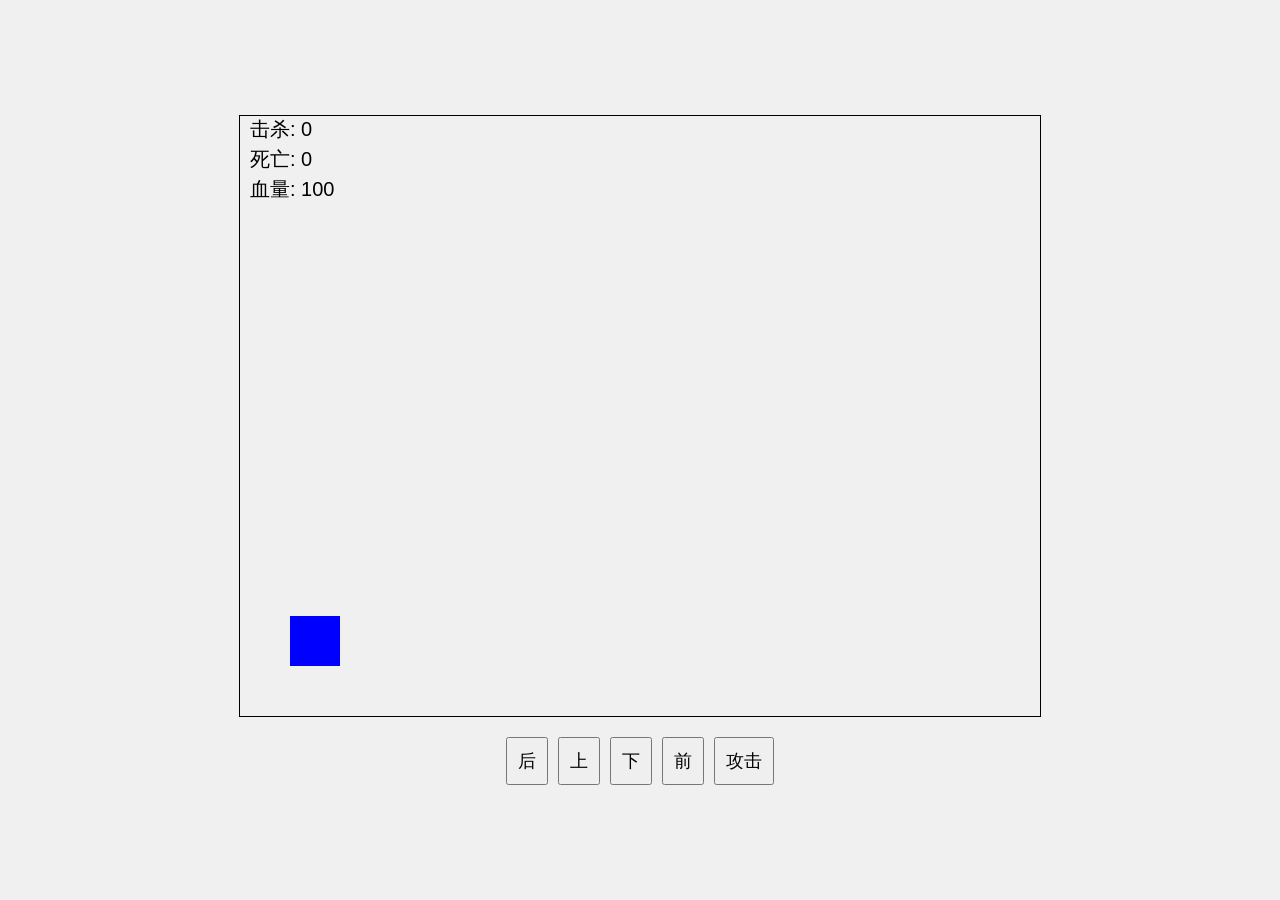
<file: game.html>
<!DOCTYPE html>
<html lang="en">

<head>
    <meta charset="UTF-8">
    <title>Contra-like Game</title>
    <style>
        canvas {
            border: 1px solid black;
            display: block;
            margin: 0 auto;
        }

        body {
            display: flex;
            justify-content: center;
            align-items: center;
            height: 100vh;
            margin: 0;
            background-color: #f0f0f0;
            flex-direction: column;
        }

        .controls {
            margin-top: 20px;
            display: flex;
            justify-content: center;
            gap: 10px;
        }

        .controls button {
            padding: 10px;
            font-size: 18px;
        }
    </style>
</head>

<body>
    <canvas id="gameCanvas" width="800" height="600"></canvas>
    <div class="controls">
        <button id="leftBtn">后</button>
        <button onc id="upBtn">上</button>
        <button id="downBtn">下</button>
        <button id="rightBtn">前</button>
        <button id="shootBtn">攻击</button>
    </div>
    <script>
        document.getElementById('leftBtn').addEventListener('mousedown', moveLeft);
        document.getElementById('leftBtn').addEventListener('mouseup', stopX);
        document.getElementById('rightBtn').addEventListener('mousedown', moveRight);
        document.getElementById('rightBtn').addEventListener('mouseup', stopX);
        document.getElementById('upBtn').addEventListener('mousedown', moveUp);
        document.getElementById('upBtn').addEventListener('mouseup', stopY);
        document.getElementById('downBtn').addEventListener('mousedown', moveDown);
        document.getElementById('downBtn').addEventListener('mouseup', stopY);
        document.getElementById('shootBtn').addEventListener('mousedown', shoot);

        const canvas = document.getElementById('gameCanvas');
        const ctx = canvas.getContext('2d');

        const canvasWidth = canvas.width;
        const canvasHeight = canvas.height;

        // 角色
        const player = {
            x: 50,
            y: 500,
            width: 50,
            height: 50,
            speed: 5,
            dx: 0,
            dy: 0,
            alive: true,
            deathCount: 0,
            health: 100,
            maxHealth: 100
        };

        let bullets = [];
        let enemies = [];
        let enemyBullets = [];
        let enemySpawnInterval = 2000; // 敌人生成间隔
        let killCount = 0; // 杀敌数

        // 控制
        function moveRight() { player.dx = player.speed; }
        function moveLeft() { player.dx = -player.speed; }
        function moveUp() { player.dy = -player.speed; }
        function moveDown() { player.dy = player.speed; }
        function stopX() { player.dx = 0; }
        function stopY() { player.dy = 0; }
        function shoot() {
            if (player.alive) {
                bullets.push({ x: player.x + player.width, y: player.y + player.height / 2, width: 10, height: 5, speed: 7 });
            }
        }

        // 重生玩家
        function respawnPlayer() {
            player.x = 50;
            player.y = 500;
            player.alive = true;
            player.health = player.maxHealth;
        }

        // 更新角色位置
        function update() {
            if (player.alive) {
                player.x += player.dx;
                player.y += player.dy;
                if (player.x < 0) player.x = 0; // 防止移出屏幕左侧
                if (player.x + player.width > canvasWidth) player.x = canvasWidth - player.width; // 防止移出屏幕右侧
                if (player.y < 0) player.y = 0; // 防止移出屏幕顶部
                if (player.y + player.height > canvasHeight) player.y = canvasHeight - player.height; // 防止移出屏幕底部

                // 血量自然恢复
                if (player.health < player.maxHealth) {
                    player.health += 0.1; // 恢复速度可调整
                }
            }

            bullets.forEach(bullet => bullet.x += bullet.speed);
            bullets = bullets.filter(bullet => bullet.x < canvasWidth);

            enemies.forEach(enemy => {
                // 优化的寻路功能
                if (enemy.y < player.y) {
                    enemy.y += enemy.speed;
                } else if (enemy.y > player.y) {
                    enemy.y -= enemy.speed;
                }
                enemy.x -= enemy.speed;

                // 敌人攻击
                if (Math.random() < 0.01) {
                    enemyBullets.push({ x: enemy.x, y: enemy.y + enemy.height / 2, width: 10, height: 5, speed: 7 });
                }
            });
            enemies = enemies.filter(enemy => enemy.x + enemy.width > 0);

            enemyBullets.forEach(bullet => bullet.x -= bullet.speed);
            enemyBullets = enemyBullets.filter(bullet => bullet.x > 0);

            // 碰撞检测
            bullets.forEach((bullet, bulletIndex) => {
                enemies.forEach((enemy, enemyIndex) => {
                    if (bullet.x < enemy.x + enemy.width &&
                        bullet.x + bullet.width > enemy.x &&
                        bullet.y < enemy.y + enemy.height &&
                        bullet.y + bullet.height > enemy.y) {
                        bullets.splice(bulletIndex, 1);
                        enemy.health--;
                        if (enemy.health <= 0) {
                            enemies.splice(enemyIndex, 1);
                            killCount++; // 增加杀敌数

                            // 随着击杀数增加，提升玩家属性
                            player.speed += 0.1;
                            player.maxHealth += 1;
                        }
                    }
                });
            });

            enemyBullets.forEach((bullet, bulletIndex) => {
                if (bullet.x < player.x + player.width &&
                    bullet.x + bullet.width > player.x &&
                    bullet.y < player.y + player.height &&
                    bullet.y + bullet.height > player.y) {
                    enemyBullets.splice(bulletIndex, 1);
                    player.health -= 10; // 减少血量
                    if (player.health <= 0) {
                        player.alive = false; // 玩家死亡
                        player.deathCount++; // 增加死亡次数
                        setTimeout(respawnPlayer, 1000); // 1秒后重生
                    }
                }
            });

            draw();
            requestAnimationFrame(update);
        }

        // 绘制
        function draw() {
            ctx.clearRect(0, 0, canvasWidth, canvasHeight);

            if (player.alive) {
                ctx.fillStyle = 'blue';
                ctx.fillRect(player.x, player.y, player.width, player.height);
            }

            ctx.fillStyle = 'red';
            bullets.forEach(bullet => ctx.fillRect(bullet.x, bullet.y, bullet.width, bullet.height));

            enemies.forEach(enemy => {
                if (enemy.type === 'normal') {
                    ctx.fillStyle = 'green';
                } else if (enemy.type === 'fast') {
                    ctx.fillStyle = 'orange';
                } else if (enemy.type === 'tank') {
                    ctx.fillStyle = 'darkred';
                }
                ctx.fillRect(enemy.x, enemy.y, enemy.width, enemy.height);
            });

            ctx.fillStyle = 'purple';
            enemyBullets.forEach(bullet => ctx.fillRect(bullet.x, bullet.y, bullet.width, bullet.height));

            // 显示杀敌数和死亡次数
            ctx.fillStyle = 'black';
            ctx.font = '20px Arial';
            ctx.fillText(`击杀: ${killCount}`, 10, 20);
            ctx.fillText(`死亡: ${player.deathCount}`, 10, 50);
            ctx.fillText(`血量: ${Math.round(player.health)}`, 10, 80);
        }

        // 键盘事件
        document.addEventListener('keydown', (e) => {
            if (e.key === 'ArrowRight') moveRight();
            if (e.key === 'ArrowLeft') moveLeft();
            if (e.key === 'ArrowUp') moveUp();
            if (e.key === 'ArrowDown') moveDown();
            if (e.key === ' ') shoot();
        });

        document.addEventListener('keyup', (e) => {
            if (e.key === 'ArrowRight' || e.key === 'ArrowLeft') stopX();
            if (e.key === 'ArrowUp' || e.key === 'ArrowDown') stopY();
        });

        // 触摸事件（适配手机端）
        canvas.addEventListener('touchstart', (e) => {
            const touch = e.touches[0];
            const touchX = touch.clientX - canvas.getBoundingClientRect().left;
            const touchY = touch.clientY - canvas.getBoundingClientRect().top;

            if (touchX > player.x + player.width) moveRight();
            if (touchX < player.x) moveLeft();
            if (touchY < player.y) moveUp();
            if (touchY > player.y + player.height) moveDown();
        });

        canvas.addEventListener('touchend', () => {
            stopX();
            stopY();
        });

        // 生成敌人
        function spawnEnemy() {
            const enemyType = Math.random();
            let enemy;

            if (enemyType < 0.5) {
                // 普通敌人
                enemy = {
                    x: canvas.width,
                    y: Math.random() * (canvas.height - 50),
                    width: 50,
                    height: 50,
                    speed: 2,
                    health: 2,
                    type: 'normal'
                };
            } else if (enemyType < 0.8) {
                // 快速敌人
                enemy = {
                    x: canvas.width,
                    y: Math.random() * (canvas.height - 50),
                    width: 50,
                    height: 50,
                    speed: 4,
                    health: 1,
                    type: 'fast'
                };
            } else {
                // 坦克敌人
                enemy = {
                    x: canvas.width,
                    y: Math.random() * (canvas.height - 50),
                    width: 50,
                    height: 50,
                    speed: 1,
                    health: 4,
                    type: 'tank'
                };
            }

            enemies.push(enemy);
        }

        setInterval(spawnEnemy, enemySpawnInterval);

        update();
    </script>
</body>

</html>
</file>
